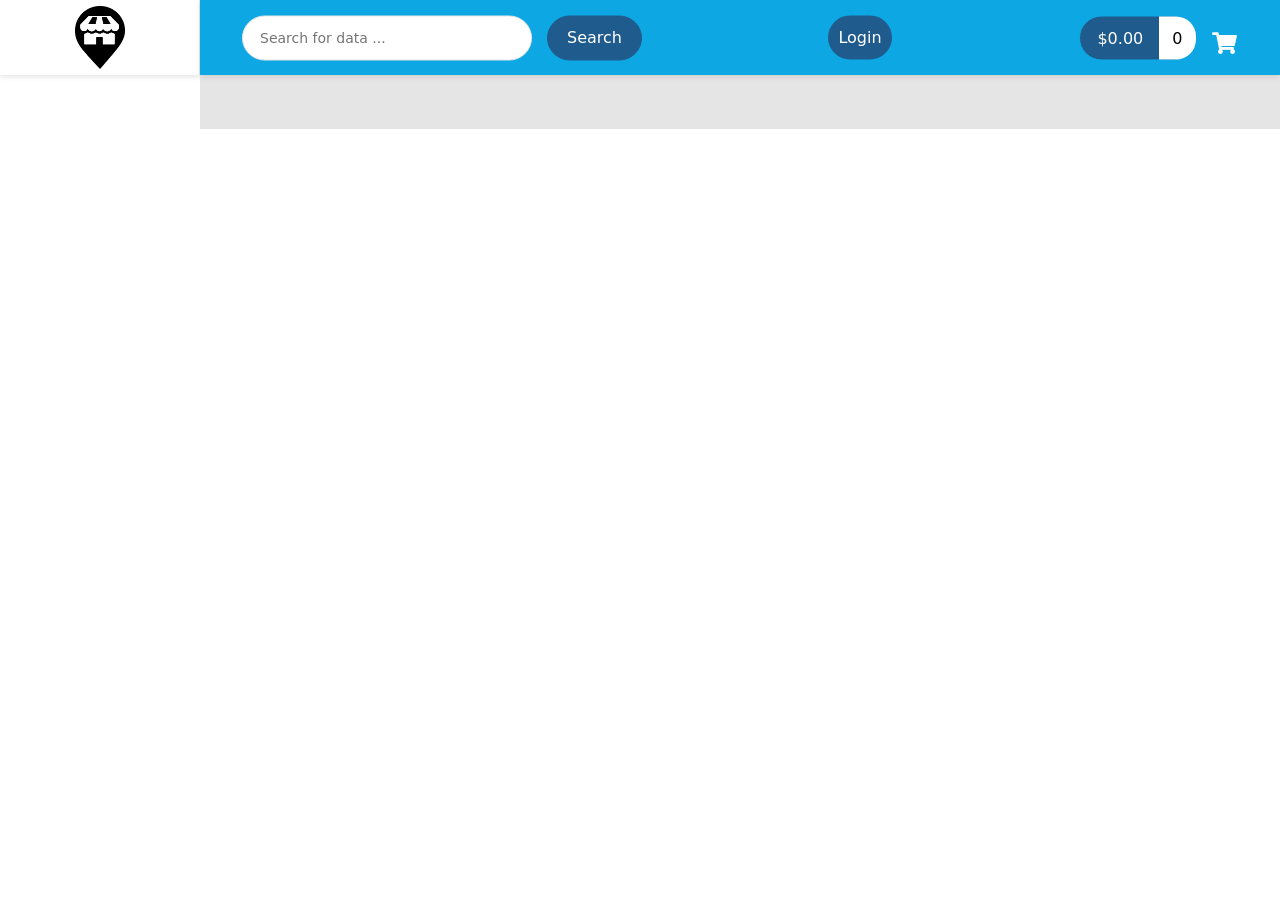
<file: index.html>
<!doctype html>
<html lang="en">
<head>
  <meta charset="utf-8">
  <meta name="viewport" content="width=device-width, initial-scale=1">
  <title>AngularSandbox</title>
  <base href="https://ttzv-training-repos.github.io">
  <meta name="viewport" content="width=device-width, initial-scale=1">
  <link rel="icon" type="image/x-icon" href="favicon.ico">
<link rel="stylesheet" href="styles.490078399227ea63af41.css"></head>
<body>
  <app-root></app-root>
<script src="runtime.1621fcee3dbb3045379b.js" defer></script><script src="polyfills.e2c223ba9cddc5361559.js" defer></script><script src="main.86023c86edcbb9726acd.js" defer></script></body>
</html>
</file>
